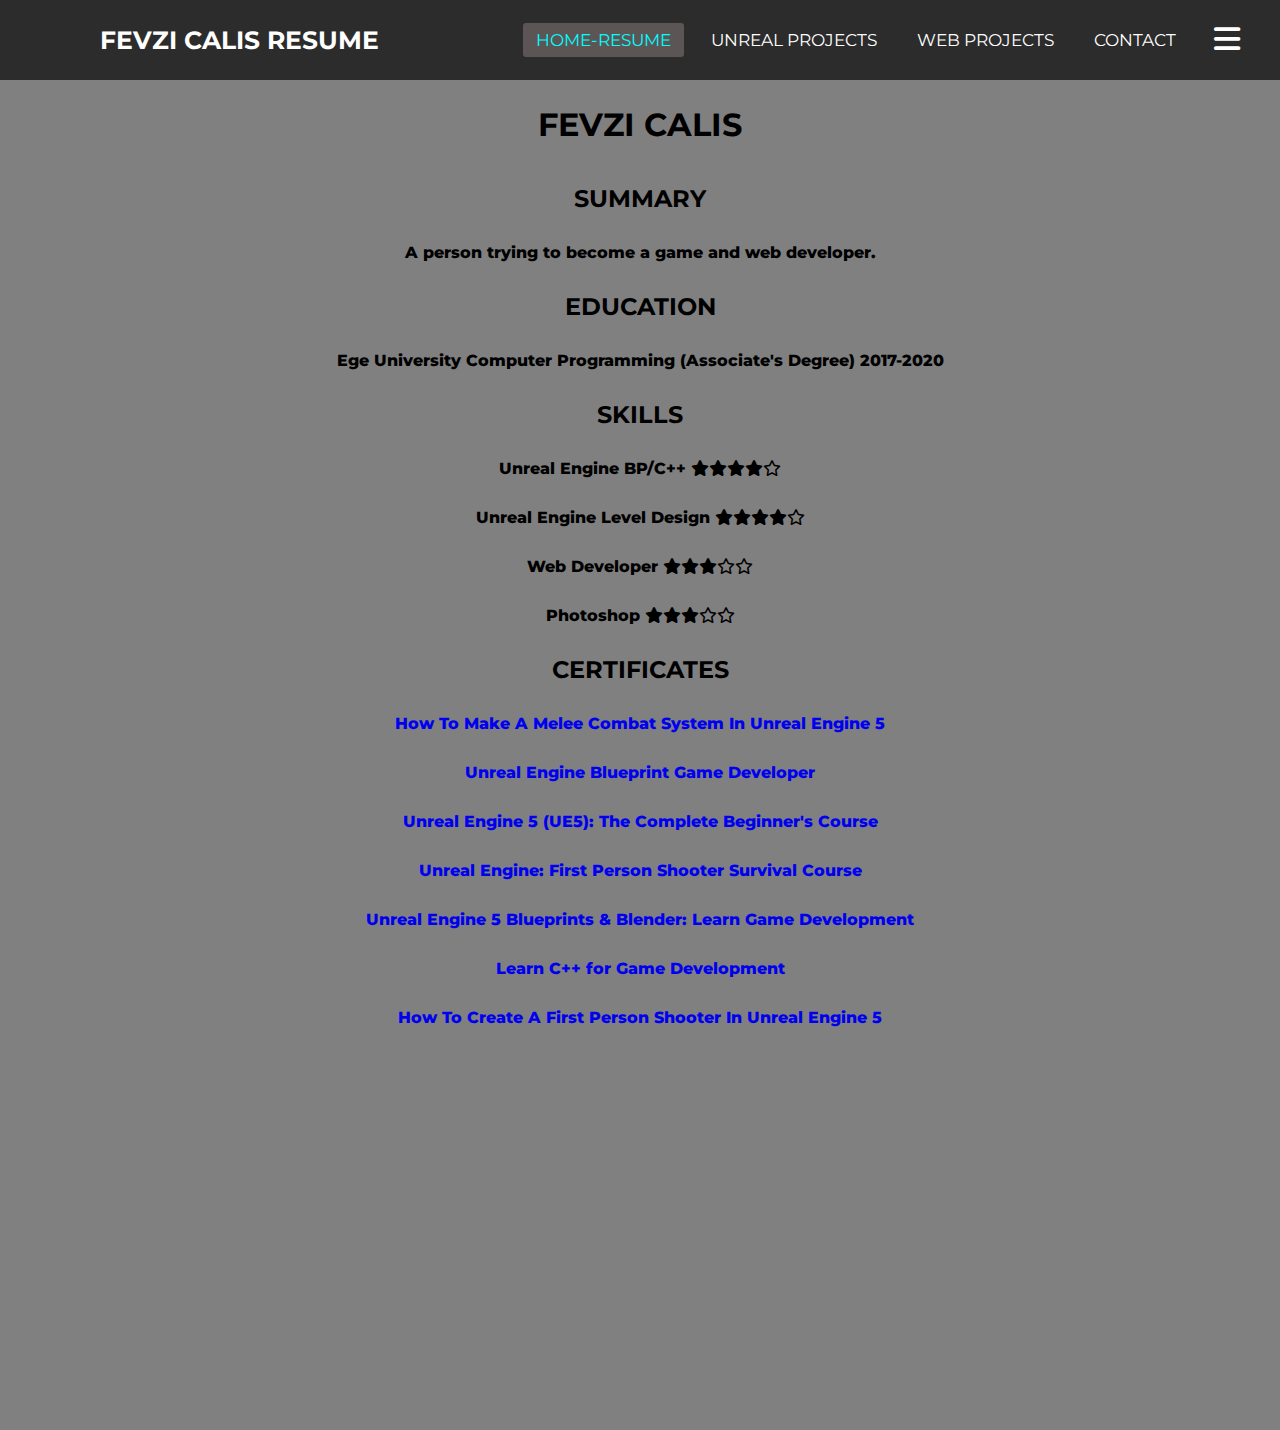
<file: index.html>
<!DOCTYPE html>
<html lang="en">
  <head>
    <meta charset="UTF-8" />
    <meta name="viewport" content="width=device-width, initial-scale=1.0" />
    <link rel="stylesheet" href="resumecss.css" />
    <link
      href="https://fonts.googleapis.com/css2?family=Montserrat:ital,wght@0,200;0,300;0,400;0,500;0,600;0,700;1,200&display=swap"
      rel="stylesheet"
    />
    <link
      rel="stylesheet"
      href="https://cdnjs.cloudflare.com/ajax/libs/font-awesome/6.4.2/css/all.min.css"
    />

    <title>MY RESUME</title>
  </head>
  <body>
    <nav>
      <input type="checkbox" id="check" />
      <label for="check" class="checkbtn">
        <i class="fas fa-bars"></i>
      </label>
      <label class="logo">FEVZI CALIS RESUME</label>
      <ul>
        <li><a class="active" href="index.html">Home-RESUME</a></li>
        <li><a href="unreal.html">Unreal Projects</a></li>
        <li><a href="webprojects.html">Web Projects</a></li>
        <li><a href="contact.html">Contact</a></li>
      </ul>
    </nav>

    <div class="container">
      <h1>FEVZI CALIS</h1>
      <h2>SUMMARY</h2>
      <p>A person trying to become a game and web developer.</p>

      <h2>EDUCATION</h2>
      <p>Ege University Computer Programming (Associate's Degree) 2017-2020</p>

      <h2>SKILLS</h2>

      <p>
        Unreal Engine BP/C++ <i class="fa-solid fa-star"></i
        ><i class="fa-solid fa-star"></i
        ><i class="fa-solid fa-star"
          ><i class="fa-solid fa-star"><i class="fa-regular fa-star"></i></i
        ></i>
      </p>
      <p>Unreal Engine Level Design <i class="fa-solid fa-star"></i><i class="fa-solid fa-star"></i><i class="fa-solid fa-star"><i class="fa-solid fa-star"><i class="fa-regular fa-star"></i></i></i></p>
      <p>Web Developer <i class="fa-solid fa-star"></i><i class="fa-solid fa-star"></i><i class="fa-solid fa-star"><i class="fa-regular fa-star"><i class="fa-regular fa-star"></i></i></i></p>
      <p>Photoshop <i class="fa-solid fa-star"></i><i class="fa-solid fa-star"></i><i class="fa-solid fa-star"><i class="fa-regular fa-star"><i class="fa-regular fa-star"></i></i></i></p>

      <h2>CERTIFICATES</h2>

      <p>
        <a
          href="https://www.udemy.com/certificate/UC-3bd46f0b-2eda-4191-a1ad-e5518daa5f2a/"
          target="_blank"
          >How To Make A Melee Combat System In Unreal Engine 5
        </a>
      </p>

      <p>
        <a
          href="https://www.udemy.com/certificate/UC-c19930d5-ae79-41ed-bda4-c6555505139e/"
          target="_blank"
          >Unreal Engine Blueprint Game Developer
        </a>
      </p>

      <p>
        <a
          href="https://www.udemy.com/certificate/UC-eaa13e44-f6cf-4477-99f2-b850e50f77a4/"
          target="_blank"
          >Unreal Engine 5 (UE5): The Complete Beginner's Course
        </a>
      </p>

      <p>
        <a
          href="https://www.udemy.com/certificate/UC-ea2f9321-0559-4031-ac51-e954af6d08a9/"
          target="_blank"
          >Unreal Engine: First Person Shooter Survival Course
        </a>
      </p>

      <p>
        <a
          href="https://www.udemy.com/certificate/UC-86de7008-0379-4d20-8f92-2f4098778982/"
          target="_blank"
          >Unreal Engine 5 Blueprints & Blender: Learn Game Development
        </a>
      </p>

      <p>
        <a
          href="https://www.udemy.com/certificate/UC-85f05d27-0f18-4bc0-ad33-6be8043e230f/"
          target="_blank"
          >Learn C++ for Game Development
        </a>
      </p>


      <p>
        <a
          href="https://www.udemy.com/certificate/UC-d683eb38-38f2-441b-81b8-88ae35f471db/"
          target="_blank"
          >How To Create A First Person Shooter In Unreal Engine 5
        </a>
      </p>

      
    </div>
  </body>
</html>
</file>
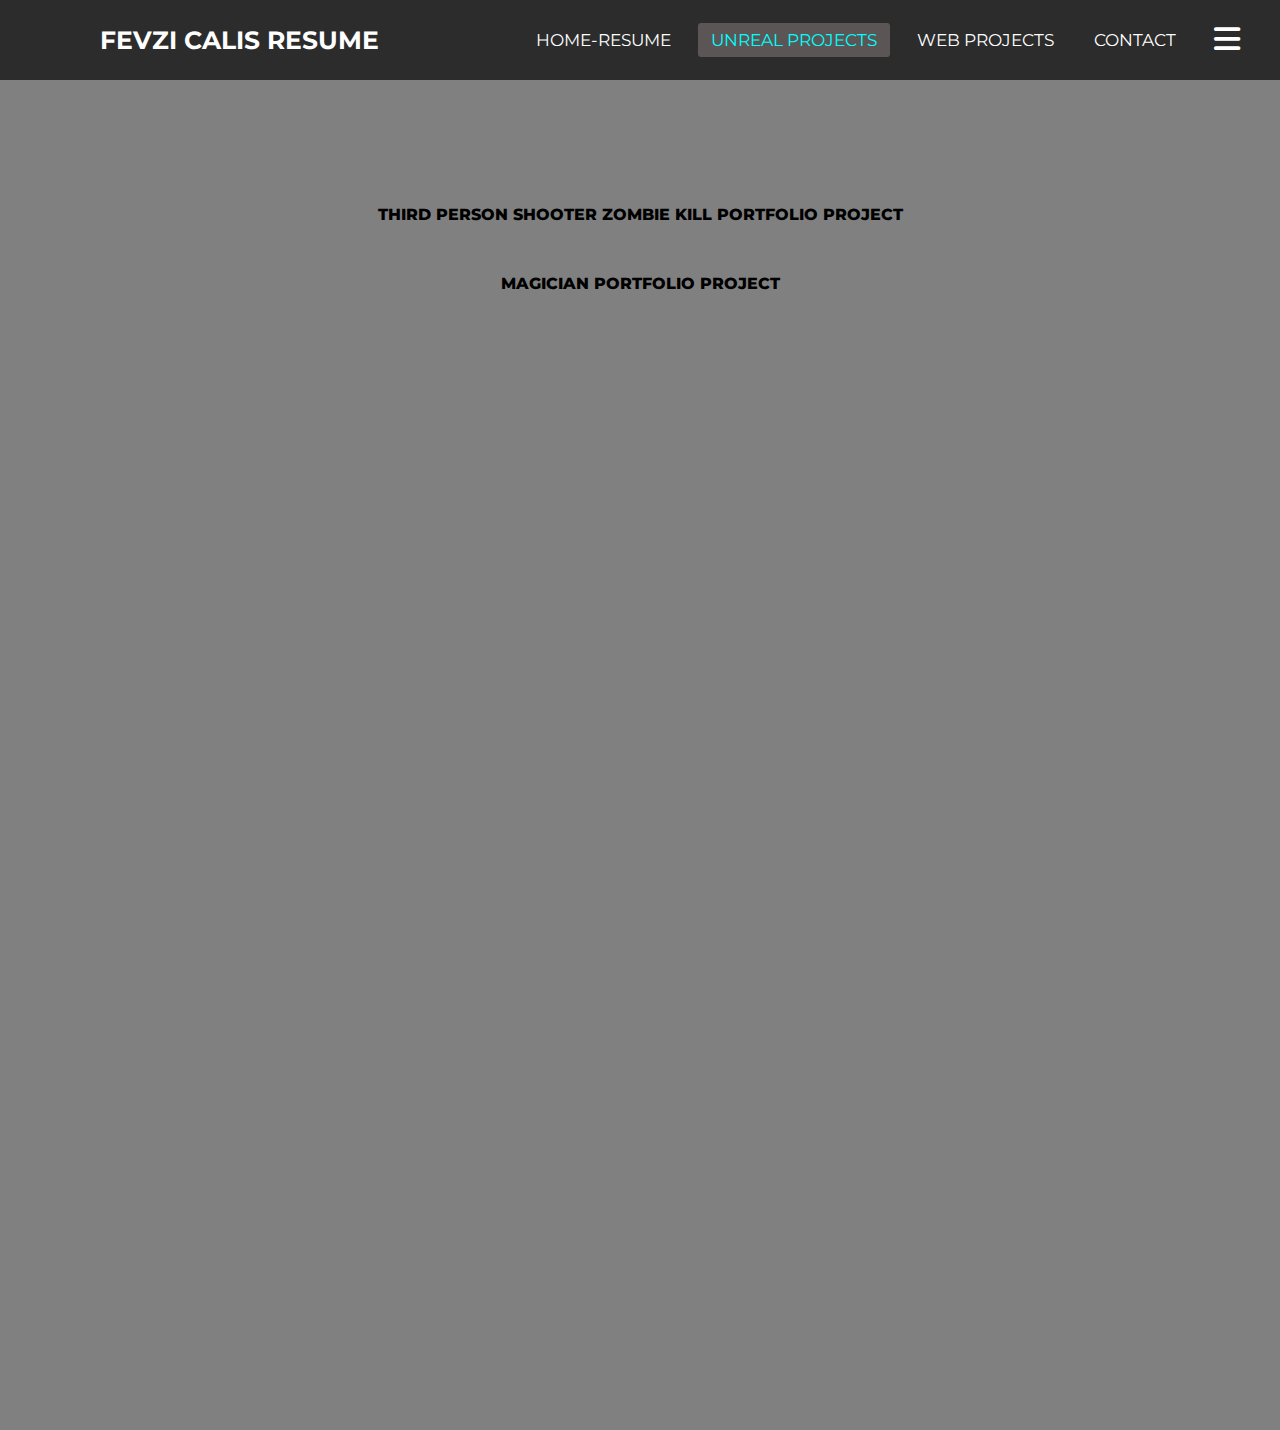
<file: unreal.html>
<!DOCTYPE html>
<html lang="en">
  <head>
    <meta charset="UTF-8" />
    <meta name="viewport" content="width=device-width, initial-scale=1.0" />
    <link rel="stylesheet" href="resumecss.css" />
    <link
      href="https://fonts.googleapis.com/css2?family=Montserrat:ital,wght@0,200;0,300;0,400;0,500;0,600;0,700;1,200&display=swap"
      rel="stylesheet"
    />
    <link
      rel="stylesheet"
      href="https://cdnjs.cloudflare.com/ajax/libs/font-awesome/6.4.2/css/all.min.css"
    />

    <title>UNREAL PROJECTS</title>
  </head>
  <body>
    <nav>
      <input type="checkbox" id="check" />
      <label for="check" class="checkbtn">
        <i class="fas fa-bars"></i>
      </label>
      <label class="logo">FEVZI CALIS RESUME</label>
      <ul>
        <li><a href="index.html">Home-RESUME</a></li>
        <li><a class="active" href="unreal.html">Unreal Projects</a></li>
        <li><a href="webprojects.html">Web Projects</a></li>
        <li><a href="contact.html">Contact</a></li>
      </ul>
    </nav>

<section class="sclass">
    <div class="unreal-container">
        <p><a href="https://www.linkedin.com/posts/fevzicalis_portfolio-project-tried-to-do-make-zombie-activity-7071123480250920961-ADNb?utm_source=share&utm_medium=member_desktop" target="_blank">THIRD PERSON SHOOTER ZOMBIE KILL PORTFOLIO PROJECT</a></p>
        <p><a href="https://www.linkedin.com/posts/fevzicalis_portfolyom-bo%C5%9F-oldu%C4%9Fu-i%C3%A7in-ufak-bir%C5%9Feyler-activity-6968204562985832448-sFKX?utm_source=share&utm_medium=member_desktop" target="_blank">MAGICIAN PORTFOLIO PROJECT</a></p>
    </div>
</section>
   



  </body>
</html>
</file>
<file: resumecss.css>
*{
    padding: 0;
    margin: 0;
    text-decoration: none;
    list-style: none;
    box-sizing: border-box;
}
body{
    font-family: 'Montserrat', sans-serif;
}
nav{
    background-color: rgb(44, 44, 44);
    height: 80px;
    width: 100%;
}
label.logo{
    color: white;
    font-size: 25px;
    line-height: 80px;
    padding: 0 100px;
    font-weight: bold;
}

nav ul{
    float: right;
    margin-right: 20px;
}

nav ul li{
    display: inline-block;
    line-height: 80px;
    margin: 0 5px;
}
nav ul li a{
    color: white;
    font-size: 17px;
    text-transform: uppercase;
    padding: 7px 13px;
    border-radius: 3px;
}

a.active,a:hover{
    background-color: rgb(92, 85, 85);
    transition: .5s;
    color: aqua;
}

.checkbtn{
    font-size: 30px;
    color: white;
    float: right;
    line-height: 80px;
    margin-right: 40px;
    cursor: pointer;
}
#check{
    display: none;
}


/* -------------RESPONSIVE AREA----------- */
@media (max-width:952px)
{
    label.logo{
        font-size: 30px;
        padding-left: 50px;
    }
    nav ul li a{
        font-size: 16px;
    }
}

@media (max-width:858px) {

    label.logo{
        font-size: 20px;
        padding-left: 20px;
    }
    .checkbtn{
        display: block;
    }
    ul{
        position: fixed;
        width: 100%;
        height: 100vh;
        background-color: gray;
        top: 80px;
        left: -100%;
        text-align: center;
        transition: all .5s;
    }

    nav ul li{
        display: block;
        margin: 50px 0;
        line-height: 30px;
    }
    nav ul li a{
        font-size: 20px;
    }
    a:hover,a.active{
        background: none;
        color: black;
    }
    #check:checked ~ ul{
        left: 0;
    }
}

@media (max-width:500px)
{
    label.logo{
        font-size: 15px;
        padding-left: 20px;
    }
    nav ul li a{
        font-size: 16px;
    }
}


/*-------------------------------------------------------------- */
.container{
width: 100%;
height: 1350px;
background-size: cover;
background-color: gray;
}

.container h1{
    text-align: center;
    padding: 25px;
}

.container h2{
    text-align: center;
    padding: 15px;
}

.container p{
    text-align: center;
    padding: 15px;
    font-weight: 800;
}

.contact-container{
    width: 100%;
    height: 1350px;
    background-size: cover;
    background-color: gray;
}

.contact-container h2{
    text-align: center;
    padding: 50px;
    
}

.unreal-container{
width: 100%;
height: 1350px;
background-size: cover;
background-color: gray;
padding-top: 100px;
}

.unreal-container p{
    text-align: center;
    padding: 25px;
}

.unreal-container a{
    color: black;
    font-weight: 800;
}
.unreal-container a:hover{
    background-color: red;
    color: white;
}

.web-projects{
    width: 100%;
    height: 1350px;
    background-size: cover;
    background-color: gray;
    padding-top: 100px;

}

.web-projects h1{
    text-align: center;
}
</file>
